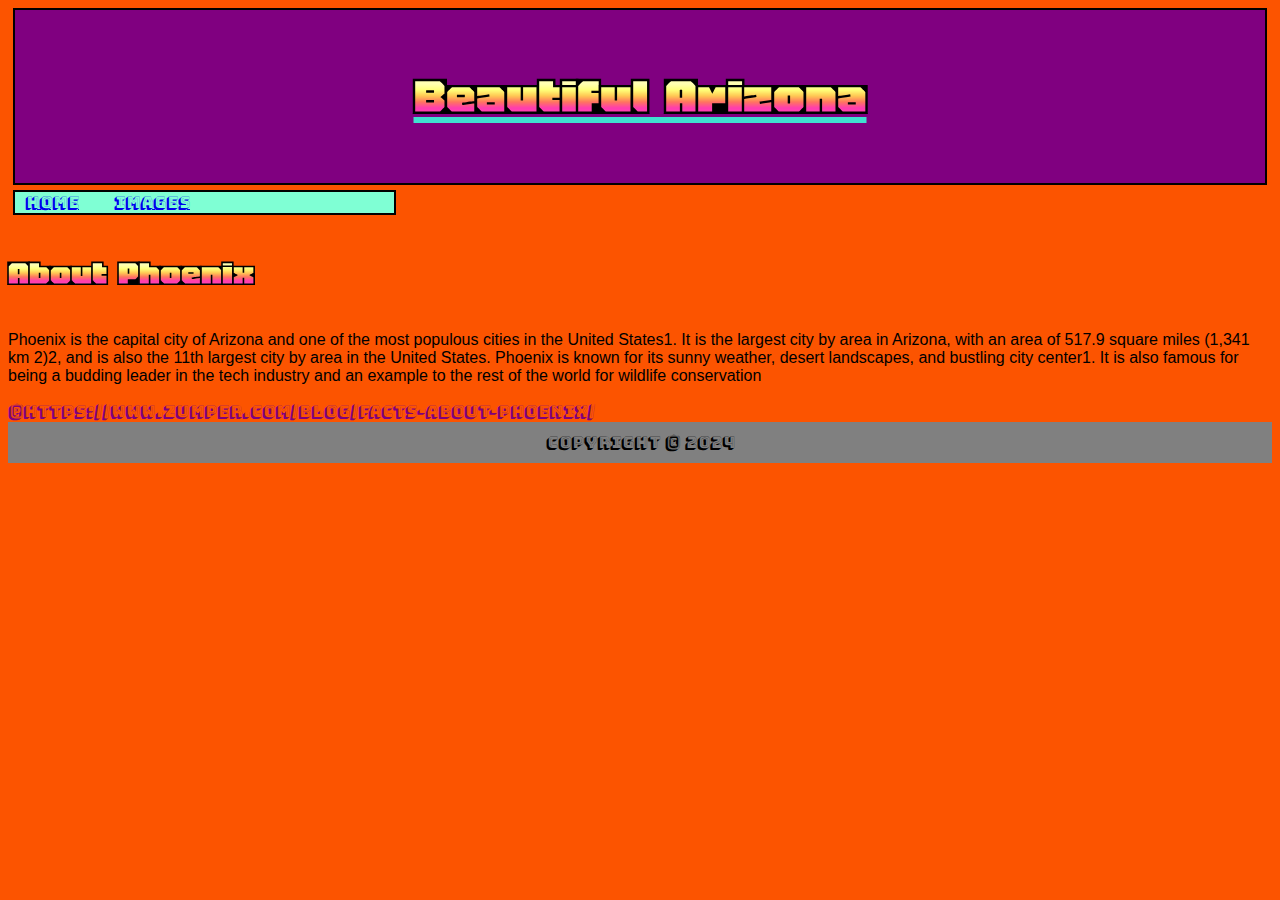
<file: index.html>
<!DOCTYPE html>
<html lang="en">
<head>
    <meta charset="UTF-8">
    <meta name="viewport" content="width=device-width, initial-scale=1.0">
    <title>Phoenix</title>
    <link rel="stylesheet" href="/css/styles.css">
    <link rel="preconnect" href="https://fonts.gstatic.com" crossorigin>
<link href="https://fonts.googleapis.com/css2?family=Bungee+Shade&family=Honk&display=swap" 
rel="stylesheet">
</head>
<body>
        <div id="container">
            <div id="header">
                <h1>Beautiful Arizona</h1>
            </div>
            <div id="nav">
                <a href="index.html">Home</a>
                <a href="cityimages.html">images</a>
            </div>
            <div id="content2">
                <h2>About Phoenix</h2>
                <p>Phoenix is the capital city of Arizona and one of the most populous cities in the United States1. 
                    It is the largest city by area in Arizona, with an area of 517.9 square miles (1,341 km 2)2, and is also the 11th largest city by area in the United States. Phoenix is known for its sunny weather, desert landscapes, and bustling city center1. It is also famous for being a budding leader in the tech industry 
                    and an example to the rest of the world for wildlife conservation</p>
                    <span>&copysr;https://www.zumper.com/blog/facts-about-phoenix/ </span>
            </div>
            <div id="footer">
                Copyright © 2024
            </div>
        </div>
</body>
</html>
</file>
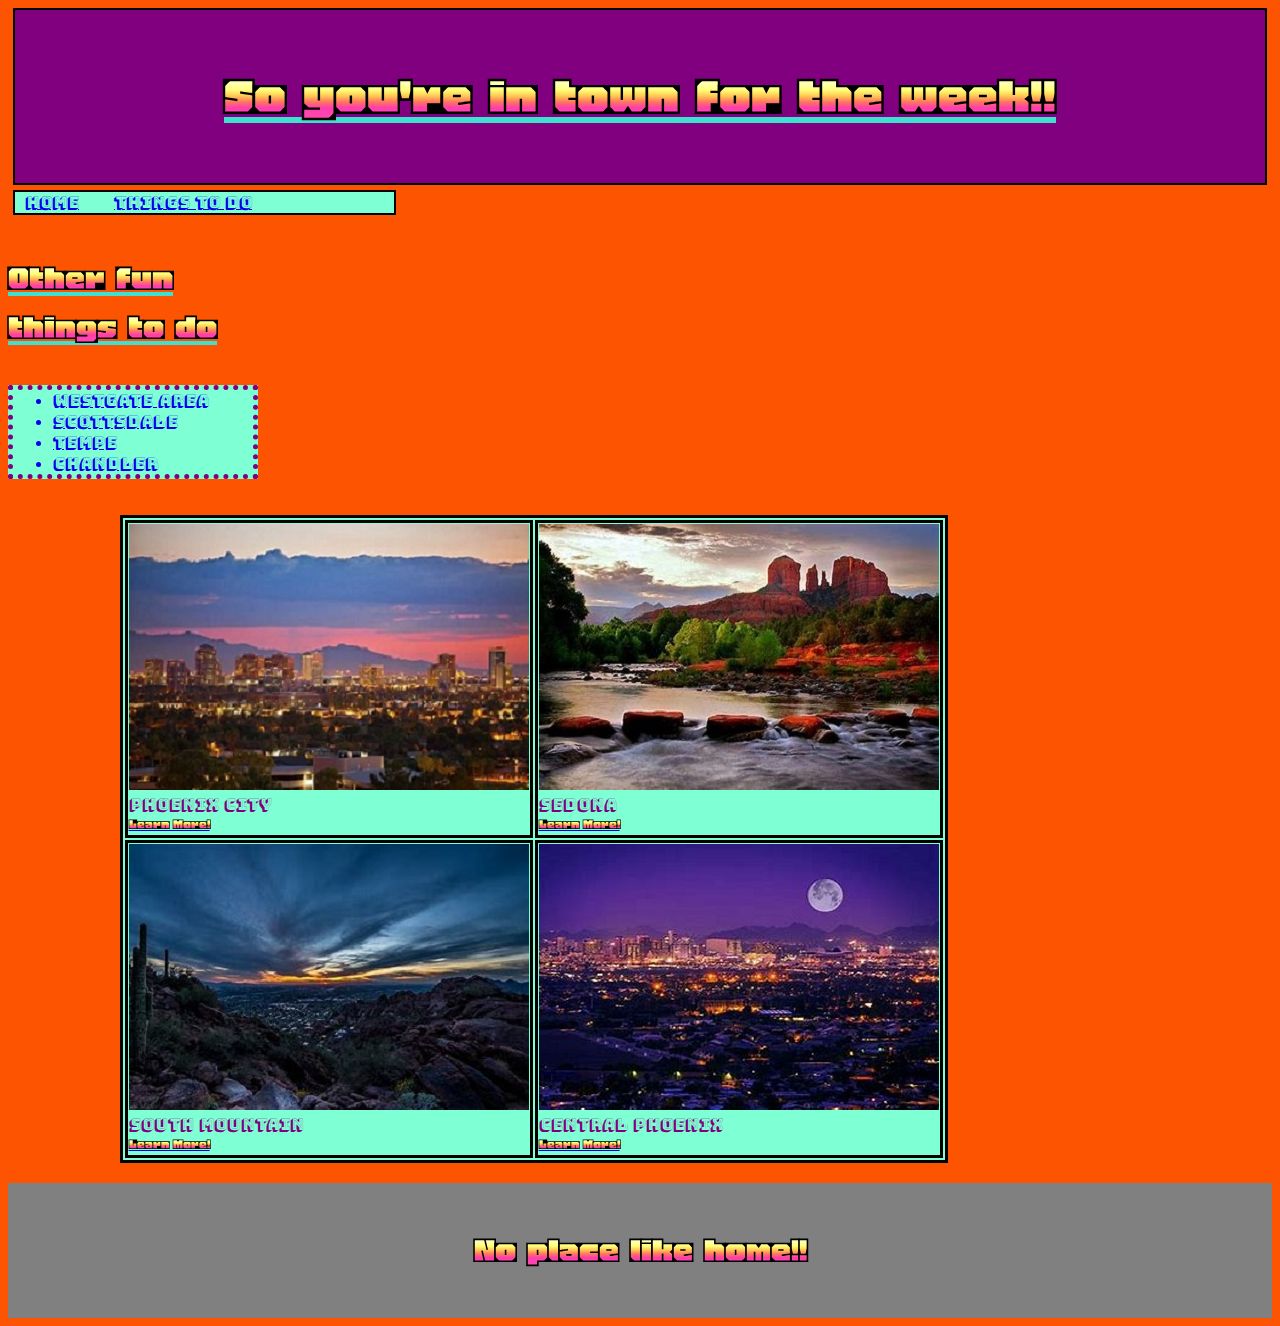
<file: cityimages.html>
<!DOCTYPE html>
<html lang="en">
<head>
    <meta charset="UTF-8">
    <meta name="viewport" content="width=device-width, initial-scale=1.0">
    <title>Phoenix</title>
    <link rel="stylesheet" href="css/styles.css"/>
    <link rel="preconnect" href="https://fonts.googleapis.com">
<link rel="preconnect" href="https://fonts.gstatic.com" crossorigin>
<link href="https://fonts.googleapis.com/css2?family=Bungee+Shade&family=Honk&display=swap" 
rel="stylesheet">
</head>
<body>
    <div id="container">

    <div class="orangered" id="header">
        <h1>So you're in town for the week!!</h1>
        </div>
        <div id="nav">
        <a href="index.html">Home</a>
        <a href="cityimages.html">Things To Do</a>
        </div>
        
            <nav id="OtherThings">
                <h2>Other fun things to do</h2>
                <ul>
                    <a href="https://www.visitphoenix.com/greater-phoenix/glendale/"><li>WestGate Area</li></a>
                    <a href="https://www.visitphoenix.com/greater-phoenix/scottsdale/"><li>Scottsdale</li></a>
                    <a href="https://www.visitphoenix.com/greater-phoenix/tempe/"><li>Tempe</li></a>
                    <a href="https://www.visitphoenix.com/greater-phoenix/chandler/"><li>Chandler</li></a>
                </ul>
            </nav>

        <div id="content">
            <table>
                <tr>
        <td><img src="images/Phoenix1.jpg"/><br/><span>Phoenix City</span><br/>
        <a href="https://www.visitphoenix.com/greater-phoenix/" target="_blank">Learn More!</a></td>

        <td><img src="images/Sedona.jpg"/><br/><span>Sedona</span><br/>
        <a href="https://visitsedona.com/" target="_blank">Learn More!</a></td>
                </tr>
                <tr>
        <td><img src="images/phoenix3.jpg"/><br/><span>South Mountain</span><br/>
            <a href="https://www.visitphoenix.com/sonoran-desert/parks/south-mountain-park-and-preserve/" target="_blank">Learn More!</a></td>
        </td>
        <td><img src="images/phoenix4.jpg"/><br/><span>Central Phoenix</span><br/>
            <a href="https://www.visitphoenix.com/stories/post/things-downtown-phoenix/" target="_blank">Learn More!</a></td>
        </td>
                </tr>
        </table>
        </div>
        <div class="Black" id="footer">
        <h2>No place like home!!</h2>
        </div>
    </div>
</body>
</html>
</file>
<file: css/styles.css>
body {
    background-color: rgb(252, 84, 0);
    font-family: 'Times New Roman', Times, serif, sans-serif;
}
#container {
    width: 100%;
    margin: 0 auto;
}
#header {
    display: block;
    background-color: purple;
    font-family: "Honk", system-ui, serif;
    text-decoration: underline;
    color: turquoise;
    padding: 10px;
    margin: 0px 5px;
    text-align: center;
    font-size: 30px;
    border: 2px solid black;
}
.Black {
    color: black
   }
   .orangered {
       color: orangered;
   }
#nav {
    margin: 5px;
    float: center;
    width: 30%;
    font-family: "Bungee Shade", sans-serif;
    background-color: aquamarine;
    padding: 0px;
    border: 2px solid black;
}
#nav a{
    padding-left: 10px;
    padding-right: 20px;
}
#nav a:hover {
    color: orange;
    font-size: 18px;
}
#content {
    float: left;
    width: 80%;
    padding: 10px auto 10px auto;
}
#footer {
    font-family: "Bungee Shade", sans-serif;
    background-color: gray;
    text-align: center;
    clear: both;
    padding: 10px;
}
h2 {
    font-family: "Honk", system-ui, serif;
    font-size: 40px
}
#content {

    display: flex;
    justify-content: center;
    padding: 20px;
}
#content2 p {
  font-family: Verdana, Geneva, Tahoma, sans-serif;
}

 table, td {
    border: 3px solid black;
    background-color: aquamarine;

}
table td a {
    font-family: "Honk", system-ui, serif;
}
table td a:hover {
   font-size: 25px;
}
span {
    font-family: "Bungee Shade", sans-serif;
    color: purple;
}
#OtherThings {
    float: left;
    width: 250px;
    color: turquoise;
    text-decoration: underline;
}
#OtherThings ul{
    font-family: "Bungee Shade", sans-serif;
    background-color: aquamarine;
    border: 5px dotted purple
}
#OtherThings a a:hover {
    color:rgb(252, 84, 0);
    font-size: larger;
}
</file>
